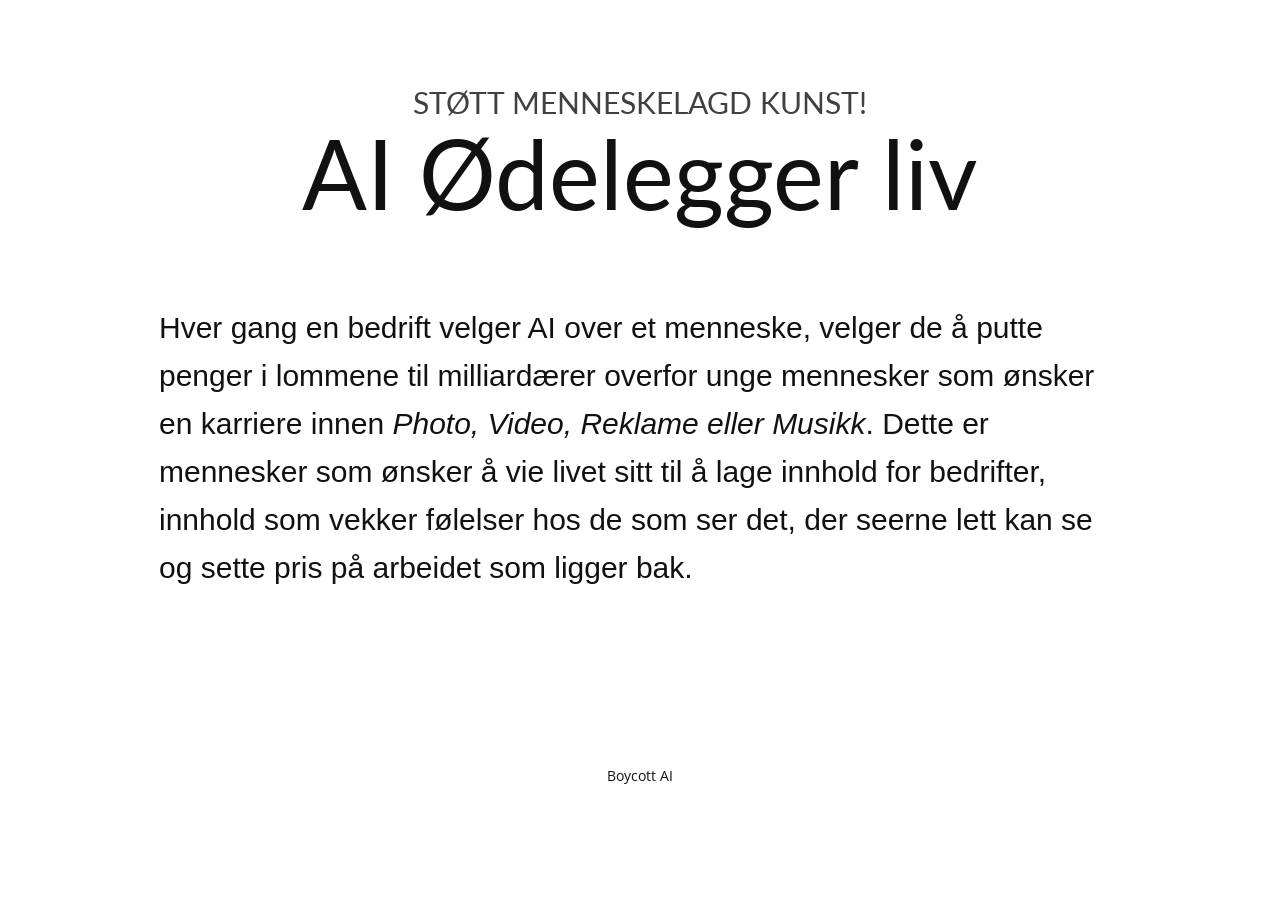
<file: index.html>
<!DOCTYPE html>
<html style="font-size: 16px;" lang="en"><head>
    <meta name="viewport" content="width=device-width, initial-scale=1.0">
    <meta charset="utf-8">
    <meta name="keywords" content="STØTT MENNESKELAGD KUNST!​, AI Ødelegger liv">
    <meta name="description" content="">
    <title>Home</title>
    <link rel="stylesheet" href="nicepage.css" media="screen">
<link rel="stylesheet" href="index.css" media="screen">
    <script class="u-script" type="text/javascript" src="jquery.js" defer=""></script>
    <script class="u-script" type="text/javascript" src="nicepage.js" defer=""></script>
    <meta name="generator" content="Nicepage 9.0.5, nicepage.com">
    
    
    
    <link id="u-page-google-font" rel="stylesheet" href="https://fonts.googleapis.com/css2?display=swap&amp;family=Roboto:ital,wght@0,100;0,200;0,300;0,400;0,500;0,600;0,700;0,800;0,900;1,100;1,200;1,300;1,400;1,500;1,600;1,700;1,800;1,900&amp;family=Open+Sans:ital,wght@0,300;0,400;0,500;0,600;0,700;0,800;1,300;1,400;1,500;1,600;1,700;1,800&amp;family=Lato:ital,wght@0,100;0,300;0,400;0,700;0,900;1,100;1,300;1,400;1,700;1,900">
    <script type="application/ld+json">{
		"@context": "http://schema.org",
		"@type": "Organization",
		"name": ""
}</script>
    <meta name="theme-color" content="#478ac9">
    <meta property="og:title" content="Home">
    <meta property="og:type" content="website">
  <meta data-intl-tel-input-cdn-path="intlTelInput/"></head>
  <body data-home-page="Home.html" data-home-page-title="Home" data-path-to-root="./" data-include-products="false" class="u-body u-clearfix u-xl-mode" data-lang="en"><header class="u-clearfix u-header u-header" id="header"></header>
    <section class="u-clearfix u-section-1" id="block-1">
      <div class="u-clearfix u-sheet u-sheet-1">
        <h2 class="u-custom-font u-font-lato u-subtitle u-text u-text-default u-text-grey-75 u-text-1">STØTT MENNESKELAGD KUNST! </h2>
        <h1 class="u-custom-font u-font-lato u-text u-text-default u-title u-text-2">AI Ødelegger liv</h1>
        <p class="u-align-left u-custom-font u-font-arial u-large-text u-text u-text-variant u-text-3"> Hver gang en bedrift velger AI over et menneske, velger de å putte penger i lommene til milliardærer overfor unge mennesker som ønsker en karriere innen <span style="font-style: italic;">Photo, Video, Reklame eller Musikk</span>. Dette er mennesker som ønsker å vie livet sitt til å lage innhold for bedrifter, innhold som vekker følelser hos de som ser det, der seerne lett kan se og sette pris på arbeidet som ligger bak.
        </p>
      </div>
    </section>
    
    
    
    <footer class="u-align-center u-clearfix u-container-align-center u-footer u-white u-footer" id="footer">
        <p class="u-small-text u-text u-text-variant u-text-1">Boycott AI </p>
      </footer>
</body></html>
</file>
